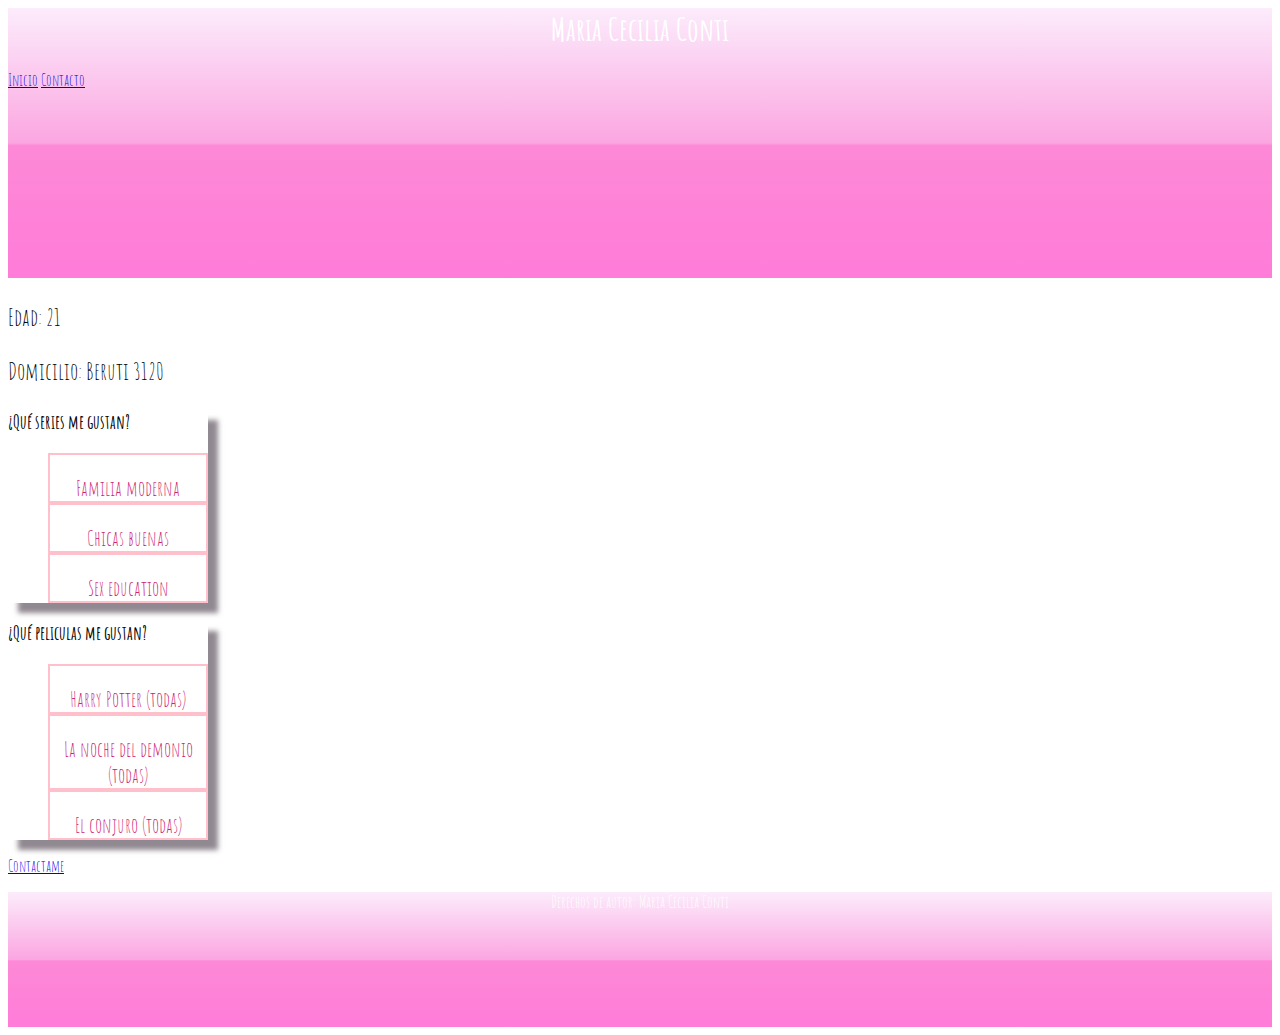
<file: index.html>
<html lang="es">
<head>
    <meta charset="UTF-8">
    <meta http-equiv="X-UA-Compatible" content="IE=edge">
    <meta name="viewport" content="width=device-width, initial-scale=1.0">
    <link rel="stylesheet" href="estilos.css">
    <title>Tarea 3</title>
</head>
<body>
    <header>
        <!--<img src="imagen.png" alt="foto cv" width="30%" height="50%">-->
        <h1>Maria Cecilia Conti</h1>

        <nav>
            <a href="#">Inicio</a>
            <a href="formulario.html">Contacto</a>
        </nav>
    </header>

    <main>
        <p>Edad: 21</p>
        <p>Domicilio: Beruti 3120</p>

        <div>
            <h3>¿Qué series me gustan?</h3>

            <ul>
                <li>Familia moderna</li>
                <li>Chicas buenas</li>
                <li>Sex education</li>
            </ul>
        </div>

        <div>
            <h3>¿Qué peliculas me gustan?</h3>
            <ul>
                <li>Harry Potter (todas)</li>
                <li>La noche del demonio (todas)</li>
                <li>El conjuro (todas)</li>
            </ul>
        </div>

        <a href="formulario.html">Contactame</a>
    </main>

    <footer>
        <p>Derechos de autor: Maria Cecilia Conti</p>
    </footer>
</body>
</html>
</file>
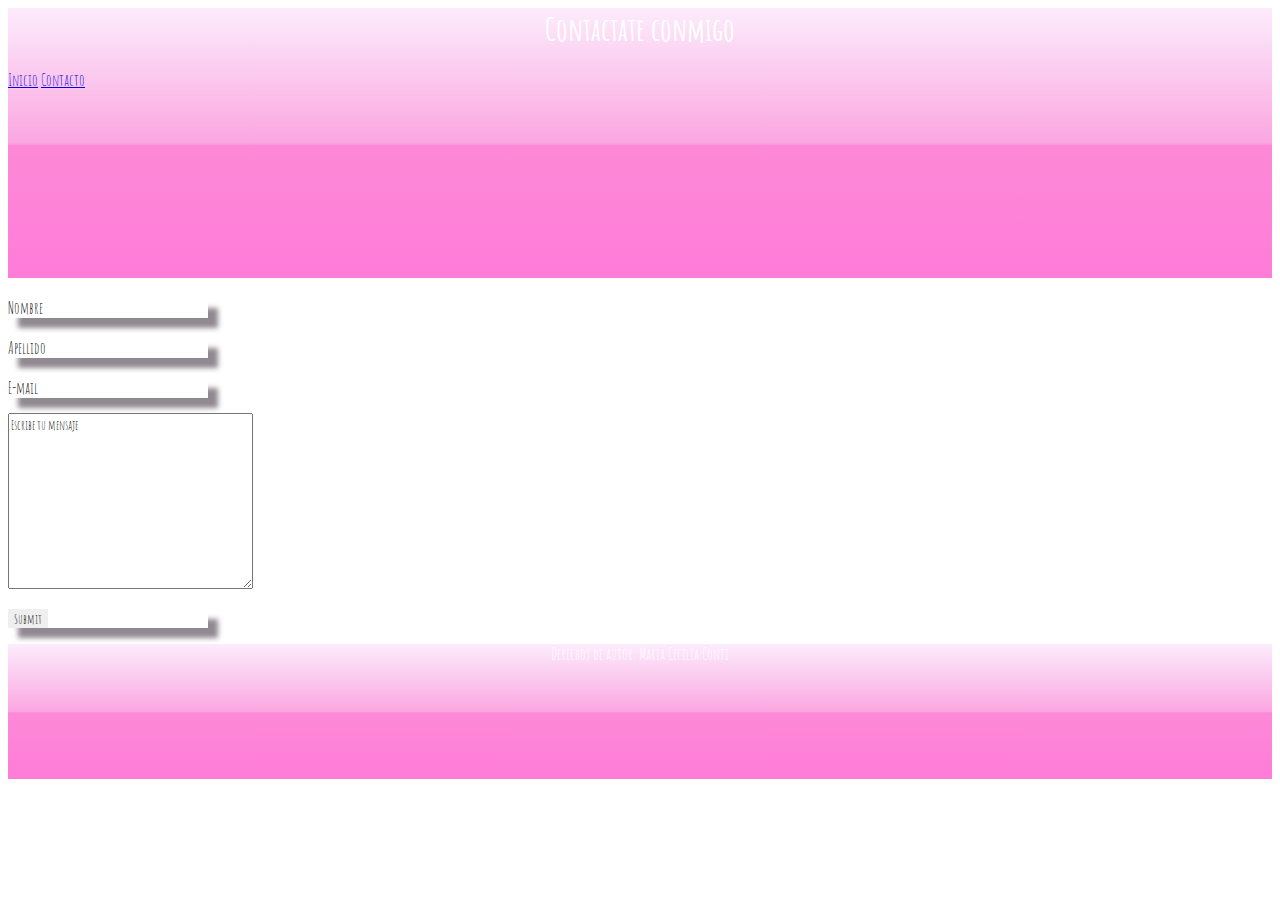
<file: formulario.html>
<html lang="es">
<head>
    <meta charset="UTF-8">
    <meta http-equiv="X-UA-Compatible" content="IE=edge">
    <meta name="viewport" content="width=device-width, initial-scale=1.0">
    <title>Formulario</title>
    <link rel="stylesheet" href="estilos.css">
</head>
<body>

    <header>
        <h1>Contactate conmigo</h1>

        <nav>
            <a href="index.html">Inicio</a>
            <a href="#">Contacto</a>
        </nav>
    </header>

    <main>
        <form action="">

            <div>
                <label for="nombre">Nombre</label>
                <input type="text" name="nombre">
            </div>

            <div>
                <label for="apellido">Apellido</label>
                <input type="text" name="apellido">
            </div>

            <div>
                <label for="mail">E-mail</label>
                <input type="email" name="mail">
            </div>

            <textarea name="textarea" rows="10" cols="50">Escribe tu mensaje</textarea>
           
            <div class="enviar">
                <input type="submit" name="enviar">
            </div>

        </form>
    </main>




    <footer>
        <p>Derechos de autor: Maria Cecilia Conti</p>
    </footer>
</body>
</html>
</file>
<file: estilos.css>
@import url('https://fonts.googleapis.com/css2?family=Amatic+SC&display=swap');

*{
    font-family: 'Amatic SC', cursive;
}


header{
    height: 30vh;

}

h1{
    text-align: center;
    color: white;
}
p{
    font-size: 1.5rem;
}

input{
    border: none;
}

ul li{
    font-size: 1.3rem;
    color: rgb(204, 34, 113);
    padding-top: 20px;
    border: 2px solid pink;
    list-style: none;
    text-align: center;
}

main div{
    width: 200px;
    box-shadow: 10px 10px 5px 0px rgba(108,98,108,0.75);
-webkit-box-shadow: 10px 10px 5px 0px rgba(108,98,108,0.75);
-moz-box-shadow: 10px 10px 5px 0px rgba(108,98,108,0.75);
}

footer p{
    font-size: 1rem;
    text-align: center;
}

.enviar{
    margin-top: 20px;
}

form div{
    margin-top: 20px;
    margin-bottom: 15px;
}

footer{
    background-color: pink;
    color: white;
    height: 15vh;
}

header, footer{
    background: #fcecfc;
    background: -moz-linear-gradient(top,  #fcecfc 0%, #fba6e1 50%, #fd89d7 51%, #ff7cd8 100%);
    background: -webkit-linear-gradient(top,  #fcecfc 0%,#fba6e1 50%,#fd89d7 51%,#ff7cd8 100%); 
    background: linear-gradient(to bottom,  #fcecfc 0%,#fba6e1 50%,#fd89d7 51%,#ff7cd8 100%); 
    filter: progid:DXImageTransform.Microsoft.gradient( startColorstr='#fcecfc', endColorstr='#ff7cd8',GradientType=0 ); 

}
</file>
